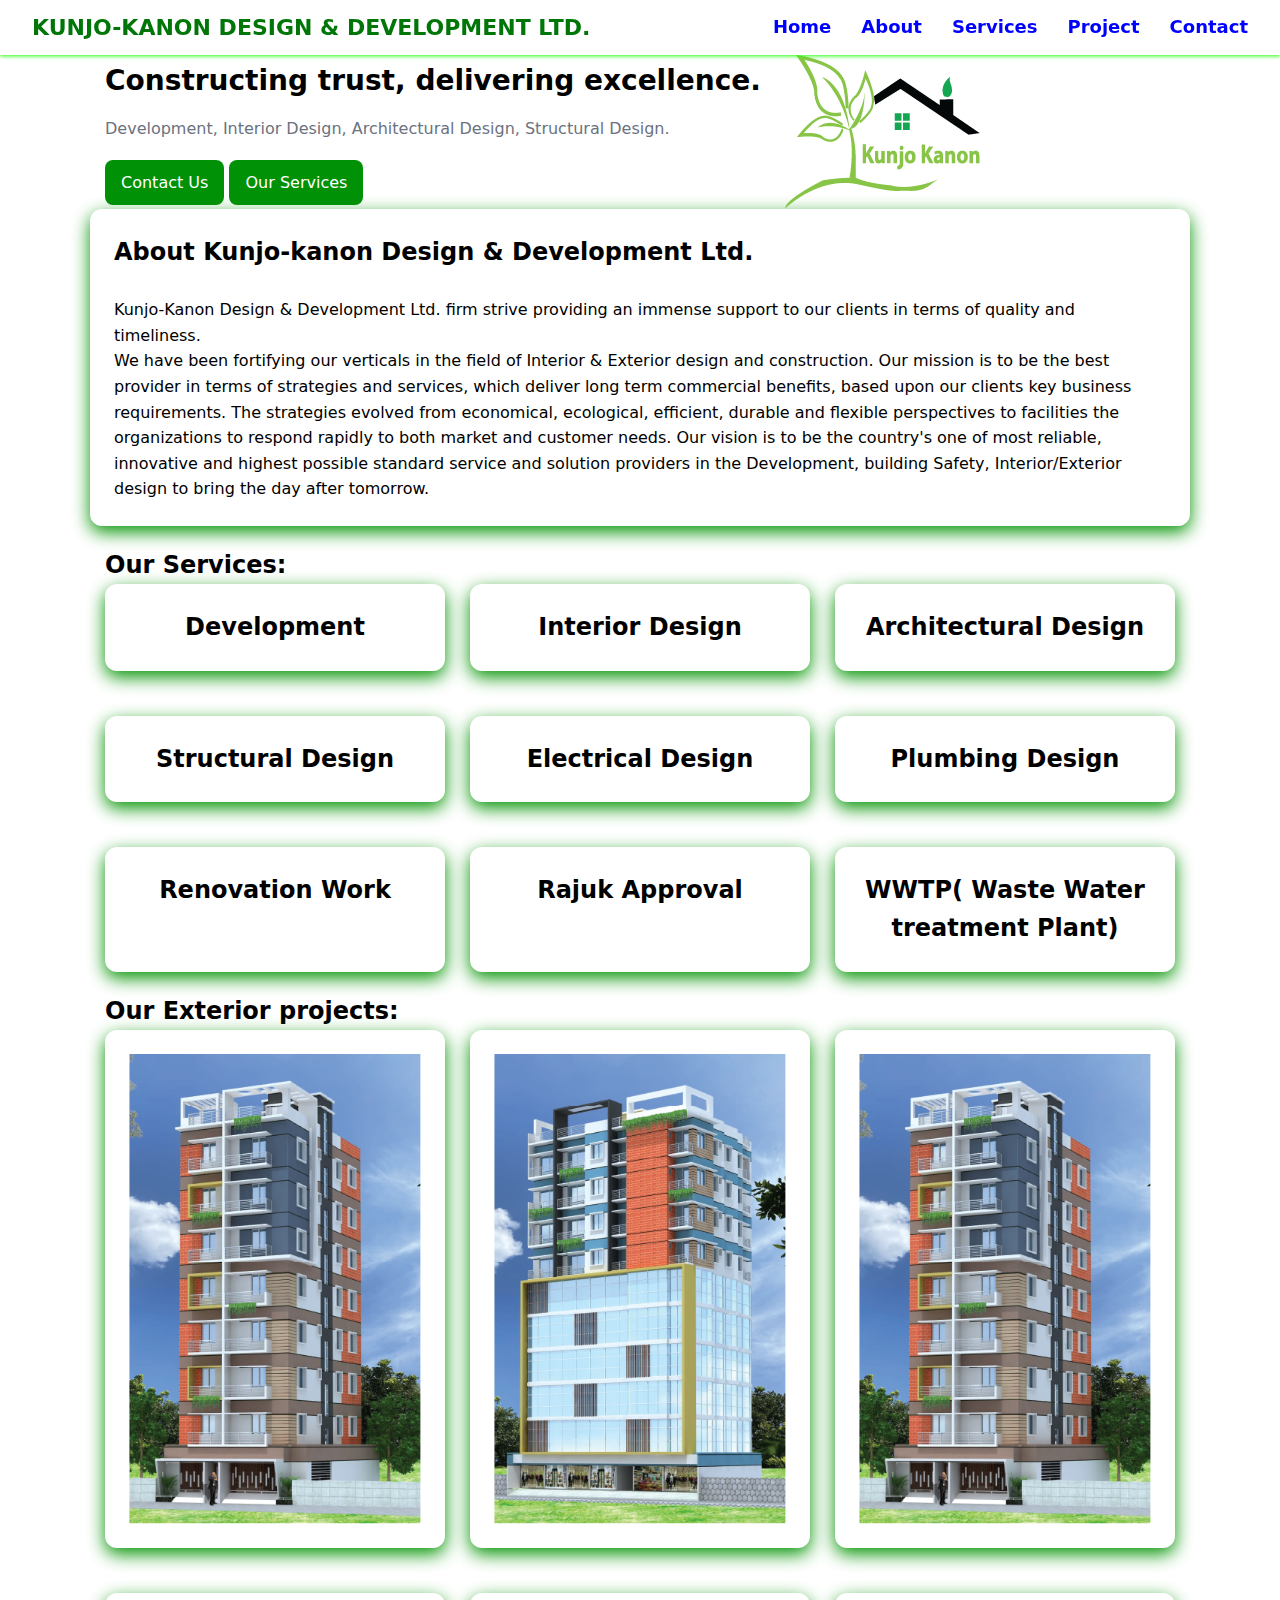
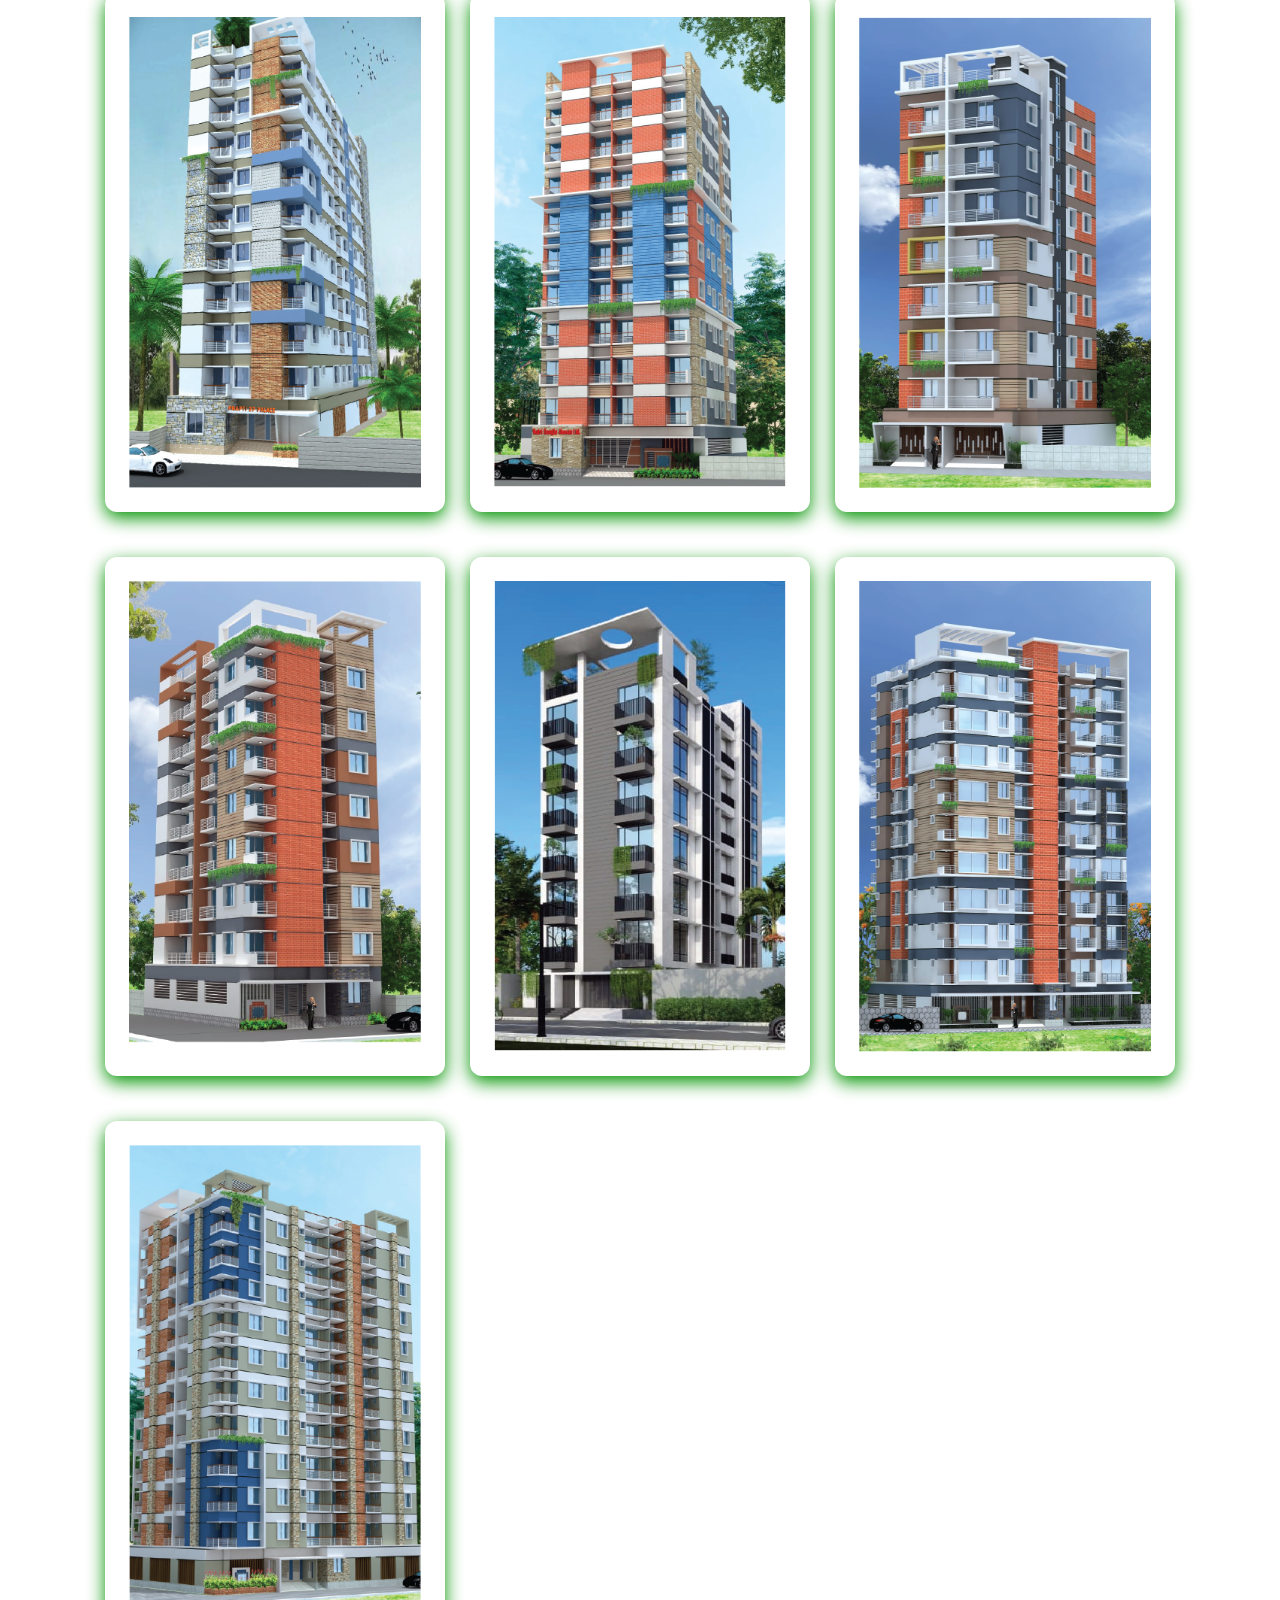
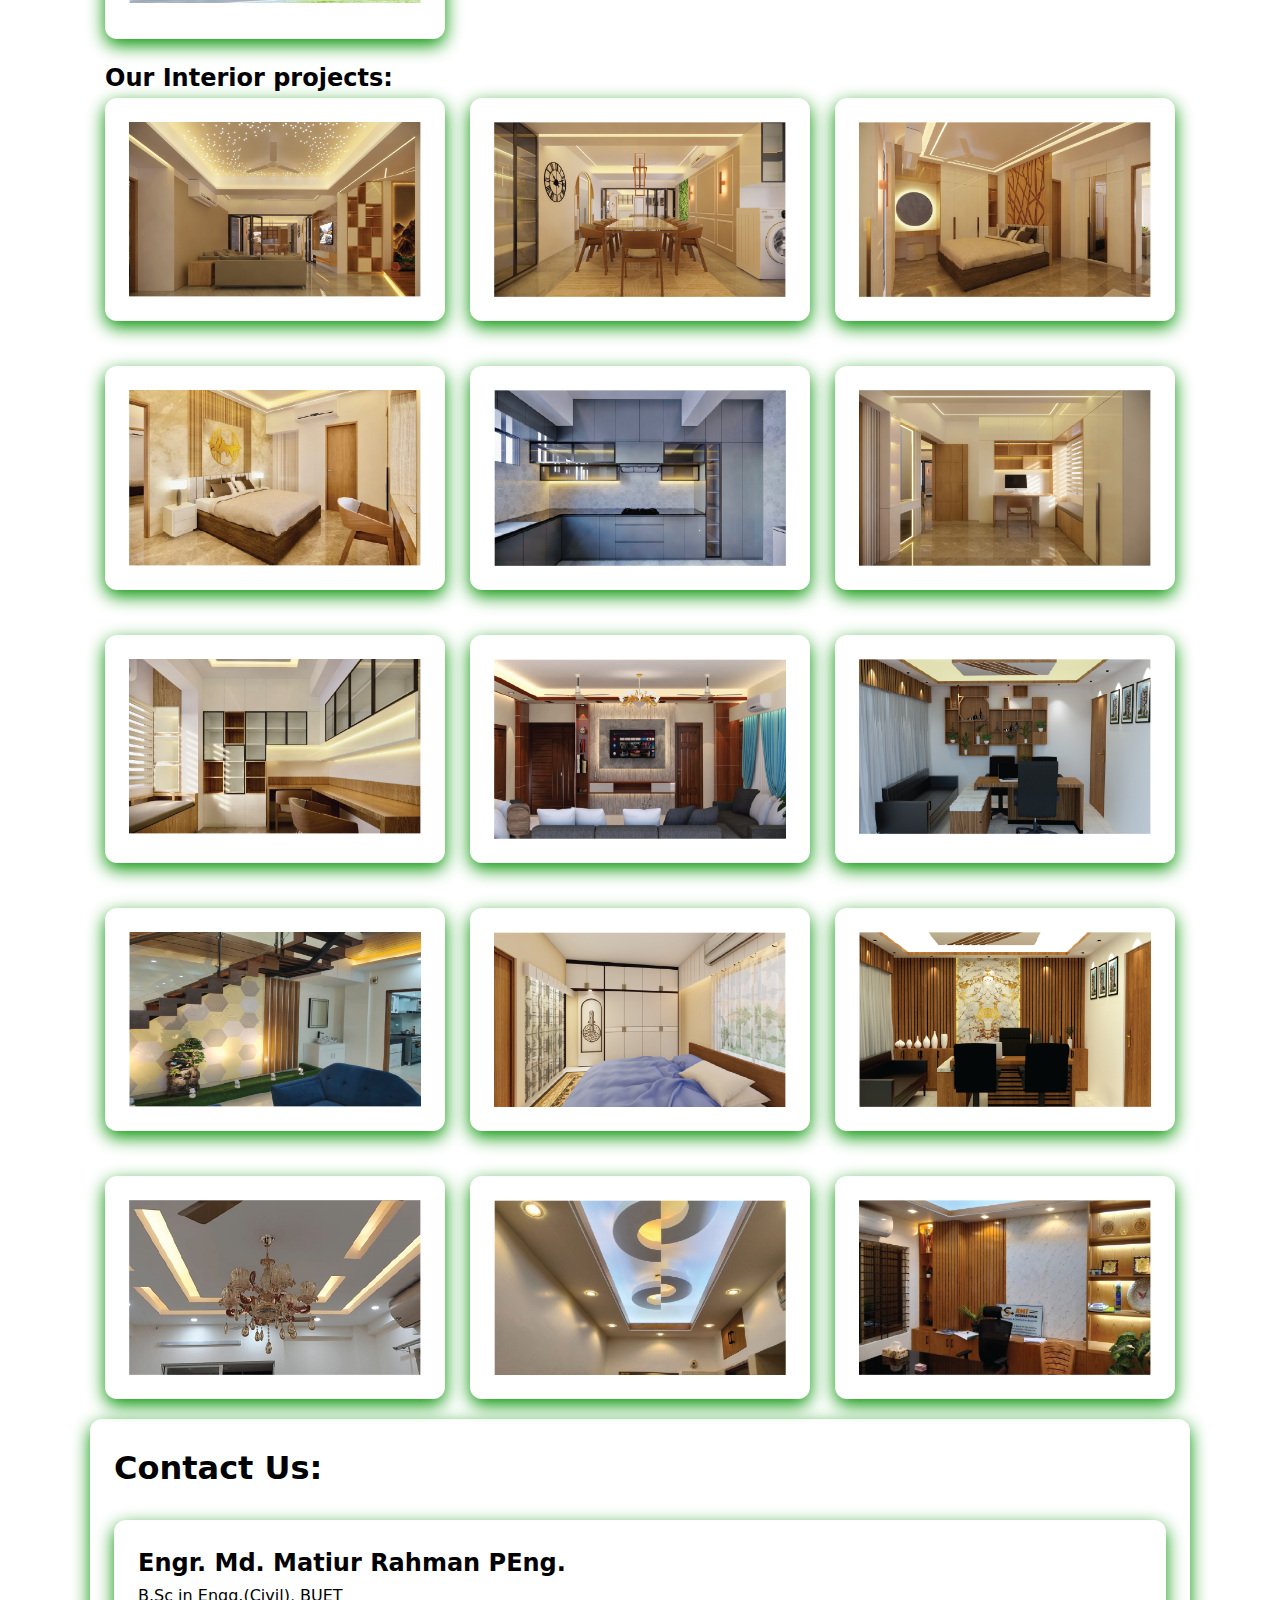
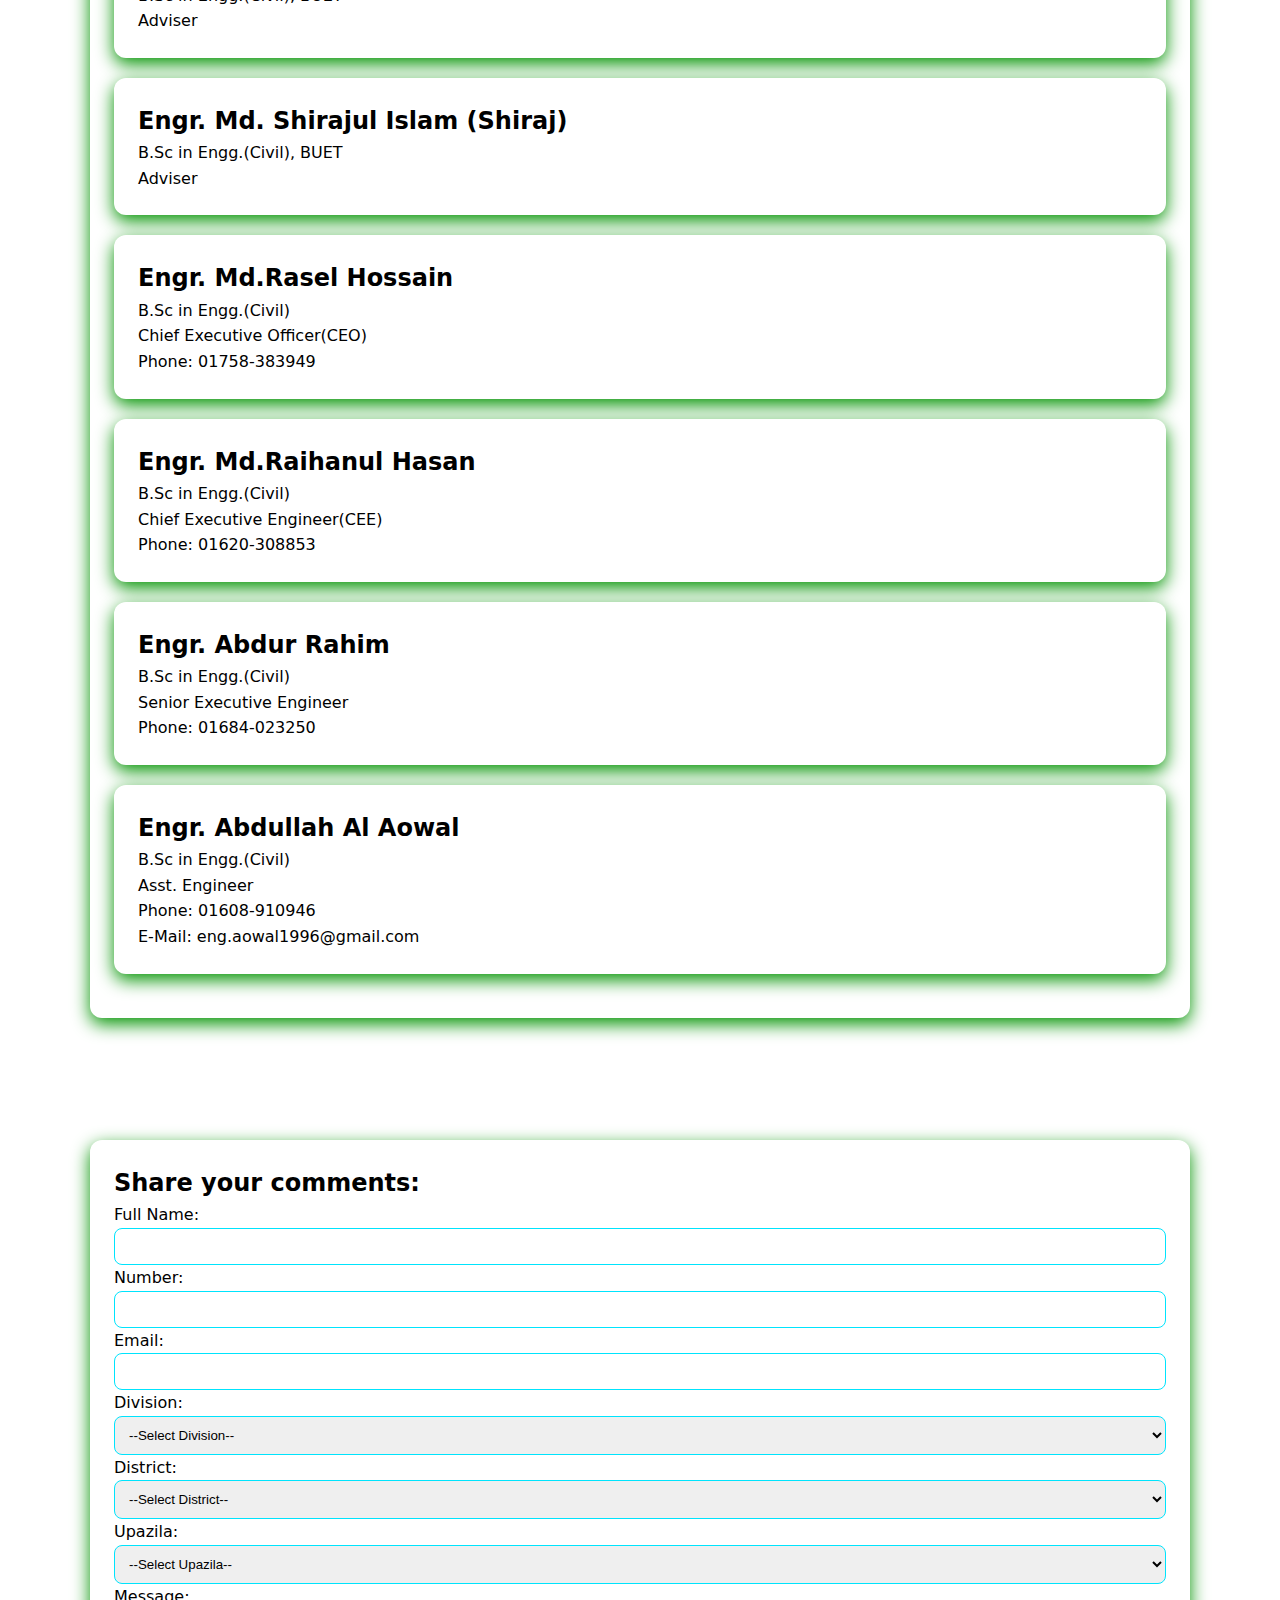
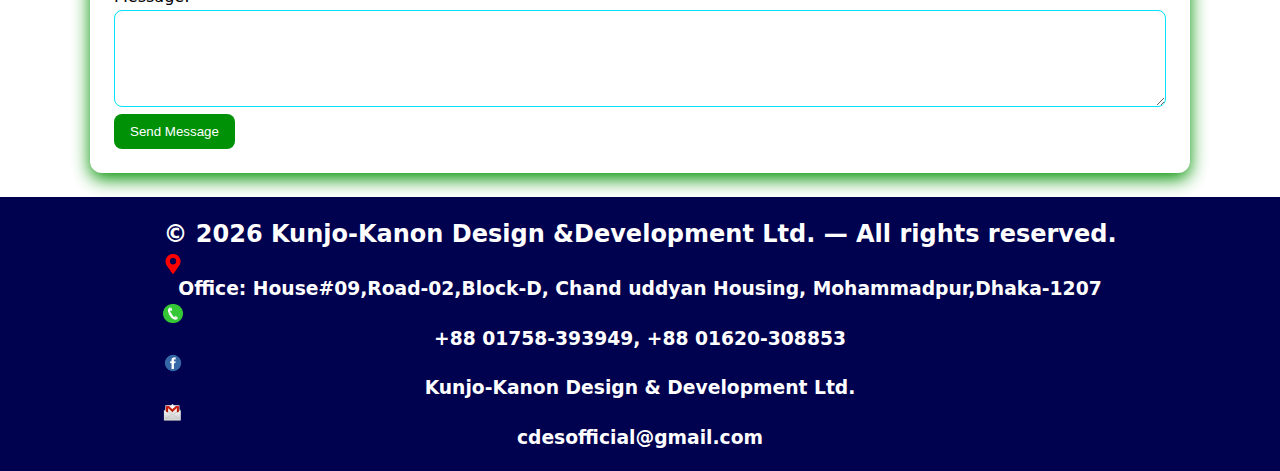
<file: index.html>
<!doctype html>
<html lang="bn">
<head>
  <meta charset="utf-8">
  <meta name="viewport" content="width=device-width,initial-scale=1">
  <title>KUNJO-KANON DESIGN & DEVELOPMENT</title>
  <link rel="stylesheet" href="final.css">
</head>
<body>
<header class="nav">
    <div class="nav-container">
        <h1 class="brand">KUNJO-KANON DESIGN & DEVELOPMENT LTD.
          
        </h1>

        <div class="menu">
            <a href="#home">Home</a>
            <a href="#about">About</a>
            <a href="#services">Services</a>
            <a href="#Exterior Project">Project</a>
            <a href="#contact us">Contact</a>
        </div>
    </div> 
</header>

  <main>
    <section id="home" class="hero container">
      <div class="hero-text">
        <h1>Constructing trust, delivering excellence.</h1>
        <p> Development, Interior Design, Architectural Design, Structural Design.</p>
        <div class="cta">
          <a href="#contact us" class="btn primary"> Contact Us</a>
          <a href="#services" class="btn primary">Our Services</a>
        </div>
      </div>
      <div class="logo image">
        <img src=" picture/kunjo kanon logo.png" alt="Kunjo-Kanon logo ">
      </div>
    </section>

    <section id="about" class="container card">
      <h2>About Kunjo-kanon Design & Development Ltd. </h2><br>
      <p >Kunjo-Kanon Design & Development Ltd. firm strive   
          providing an immense support to our clients in terms of quality and timeliness.
          <br>
           We have been fortifying our verticals in the field of Interior & Exterior design and construction.
          Our mission is to be the best provider in terms of strategies and services, which deliver
          long term commercial benefits, based upon our clients key business requirements. The
          strategies evolved from economical, ecological, efficient, durable and flexible perspectives
          to facilities the organizations to respond rapidly to both market and customer needs.
          Our vision is to be the country's one of most reliable, innovative and highest possible
          standard service and solution providers in the Development, building Safety, Interior/Exterior design to bring the day after tomorrow.</p>
     
    </section>

    <section id="services" class="container">
      <h2> Our Services:</h2>
      <div class="grid-3">
        <div class="card"><h2 style="text-align: center">Development</h2></div>
        <div class="card"><h2 style="text-align: center">Interior Design</h2></div>
        <div class="card"><h2 style="text-align: center">Architectural Design</h2></div>
        <div class="card"><h2 style="text-align: center">Structural Design</h2></div>
        <div class="card"><h2 style="text-align: center">Electrical Design</h2> </div>
        <div class="card"><h2 style="text-align: center">Plumbing Design</h2></div>
        <div class="card"><h2 style="text-align: center">Renovation Work</h2></div>
        <div class="card"><h2 style="text-align: center">Rajuk Approval</h2></div>
        <div class="card"><h2 style="text-align: center">WWTP( Waste Water treatment Plant)</h2></div>

      </div>
    </section>

    <section id="Exterior Project" class="container">
      <h2> Our Exterior projects:</h2>
      <div class="grid-3">
        <div class="card">
          <img src="picture/asset 1.png">
        </div>
        <div class="card">
          <img src="picture/asset 2.png" >
        </div>
        <div class="card">
          <img src="picture/asset 3.png" >
        </div>
        <div class="card">
          <img src="picture/asset 4.png" >
        </div>
        <div class="card">
          <img src="picture/asset 5.png" >
        </div>
        <div class="card">
          <img src="picture/asset 6.png" >
        </div>
        <div class="card">
          <img src="picture/asset 7.png" >
        </div>
        <div class="card">
          <img src="picture/asset 8.png" >
        </div>
        <div class="card">
          <img src="picture/asset 9.png" >
        </div>
        <div class="card">
          <img src="picture/asset 10.png" >
        </div>

      </div>
    </section>
        <section id="Project" class="container2">
      <h2> Our Interior projects:</h2>
      <div class="grid-3">
        <div class="card">
          <img src="picture/asset 11.png">
        </div>
        <div class="card">
          <img src="picture/asset 12.png" >
        </div>
        <div class="card">
          <img src="picture/asset 13.png" >
        </div>
        <div class="card">
          <img src="picture/asset 14.png" >
        </div>
        <div class="card">
          <img src="picture/asset 15.png" >
        </div>
        <div class="card">
          <img src="picture/asset 16.png" >
        </div>
        <div class="card">
          <img src="picture/asset 17.png" >
        </div>
        <div class="card">
          <img src="picture/asset 18.png" >
        </div>
        <div class="card">
          <img src="picture/asset 19.png" >
        </div>
        <div class="card">
          <img src="picture/asset 20.png" >
        </div>
        <div class="card">
          <img src="picture/asset 21.png" >
        </div>
        <div class="card">
          <img src="picture/asset 22.png" >
        </div>
        <div class="card">
          <img src="picture/asset 23.png" >
        </div>
        <div class="card">
          <img src="picture/asset 24.png" >
        </div>
        <div class="card">
          <img src="picture/asset 25.png" >
        </div>

      </div>
    </section>


    <section id="contact us" class="container card">

      <h1>Contact Us:</h1><br>
      <div class="card">
        <h2>Engr. Md. Matiur Rahman PEng.</h2>
        B.Sc in Engg.(Civil), BUET <br>
        Adviser
      </div>
      <div class="card">
        <h2>Engr. Md. Shirajul Islam (Shiraj)</h2>
        B.Sc in Engg.(Civil), BUET <br>
        Adviser
      </div>
      <div class="card" >
        <h2>Engr. Md.Rasel Hossain</h2>
        B.Sc in Engg.(Civil) <br>
        Chief Executive Officer(CEO) <br>
        Phone: 01758-383949

      </div>
      <div class="card">
        <h2>Engr. Md.Raihanul Hasan</h2>
        B.Sc in Engg.(Civil) <br>
        Chief Executive Engineer(CEE) <br>
        Phone: 01620-308853 
      </div>
      <div class="card">
        <h2>Engr. Abdur Rahim </h2>
        B.Sc in Engg.(Civil) <br>
        Senior Executive Engineer <br>
        Phone: 01684-023250

      </div>
      <div class="card">
        <h2>Engr. Abdullah Al Aowal</h2>
        B.Sc in Engg.(Civil) <br>
        Asst. Engineer <br>
        Phone: 01608-910946 <br>
        E-Mail: eng.aowal1996@gmail.com
  
      </div>
    </section>
      


<br><br><br><br>
<section id="contact us" class="container card">
      <form id="contactForm" method="post" action="/contact us" onsubmit="return validateAndSubmit(event)">
      <h2>Share your comments: </h2>
        <div class="form-row">
          <label>Full Name:</label>
          <input type="text" name="name" id="name" required>
        </div>

        <div class="form-row">
          <label>Number:</label>
          <input type="text" name="name" id="name" required>
        </div>

        <div class="form-row">
          <label>Email:</label>
          <input type="email" name="email" id="email" required>
        </div>

        <div class="form-row">
          <label>Division:</label>
          <select id="division" name="division" onchange="onDivisionChange()" required>
            <option value="">--Select Division--</option>
          </select>
        </div>

        <div class="form-row">
          <label>District:</label>
          <select id="district" name="district" onchange="onDistrictChange()" required>
            <option value="">--Select District--</option>
          </select>
        </div>

        <div class="form-row">
          <label>Upazila:</label>
          <select id="upazila" name="upazila" required>
            <option value="">--Select Upazila--</option>
          </select>
        </div>

        <div class="form-row">
          <label>Message:</label>
          <textarea name="message" id="message" rows="5"></textarea>
        </div>

        <div class="form-row">
          <button type="submit" class="btn primary">Send Message</button>
        </div>
      </form>
    </section>
  </main>

  <footer class="footer">
    <div class="container">
      <h2>&copy; <span id="year"></span> 
        Kunjo-Kanon Design &Development Ltd.  — All rights reserved.</h2>
        <h3><img  class="location" src="picture/location.png"> Office: House#09,Road-02,Block-D, Chand uddyan Housing, Mohammadpur,Dhaka-1207
        </h3>
        <h3> <img class="phone" src="picture/call.png">
        +88 01758-393949,            +88 01620-308853
        </h3>
         <h3> <img class="facebook" src="picture/facebook.png">
        Kunjo-Kanon Design & Development Ltd. </h3>
        
        <h3> <img class="gmail" src="picture/gmail.png" alt="">
        cdesofficial@gmail.com
        </h3>
       




    </div>
  </footer>

  <script>

    const BD_LOCATIONS = {
      "Dhaka": {
        "Dhaka": ["Dhamrai", "Dhanmondi (Thana)", "Dohar", "Keraniganj", "Nawabganj", "Savar"],

        "Faridpur": ["Alfadanga", "Bhanga", "Boalmari", "Charbhadrasan", "Faridpur Sadar", "Madhukhali", "Nagarkanda", "Sadarpur", "Saltha"],

        "Gazipur":["Gazipur Sadar", "Kaliakair", "Kaliganj", "Kapasia", "Sreepur"],

        "Gopalganj":["Gopalganj Sadar", "Kashiani", "Kotalipara", "Muksudpur", "Tungipara"],

        "Kishoreganj":["Austagram", "Bajitpur", "Bhairab", "Hossainpur", "Itna", "Karimganj", "Katiadi", "Kishoreganj Sadar", "Kuliarchar", "Mithamain", "Nikli", "Pakundia", "Tarail"],

        "Madaripur":["Madaripur Sadar", "Kalkini", "Rajoir", "Shibchar"],

        "Manikganj":["Daulatpur", "Ghior", "Harirampur", "Manikganj Sadar", "Saturia", "Shivalaya", "Singair"],

        "Munshiganj":["Gazaria", "Lohajang", "Munshiganj Sadar", "Sirajdikhan", "Sreenagar", "Tongibari"],

        "Narayanganj":["Araihazar", "Bandar", "Narayanganj Sadar", "Rupganj", "Sonargaon"],

        "Narsingdi":["Belabo", "Monohardi", "Narsingdi Sadar", "Palash", "Raipura", "Shibpur"],
         
        "Rajbari":["Baliakandi", "Goalanda", "Kalukhali", "Pangsha", "Rajbari Sadar"],

        "Shariatpur":["Bhedarganj", "Damudya", "Gosairhat", "Naria", "Shariatpur Sadar","Zajira"],

        "Tangail":["Basail", "Bhuapur", "Delduar", "Dhanbari", "Ghatail", "Gopalpur", "Kalihati", "Madhupur", "Mirzapur", "Nagarpur", "Sakhipur", "Tangail Sadar"],

      },
      "Chattogram": {
        "Chattogram": ["Anwara", "Banshkhali", "Boalkhali", "Chandanaish", "Fatikchhari", "Hathazari", "Karnaphuli", "Lohagara", "Mirsharai", "Patiya", "Rangunia", "Raozan", "Sandwip", "Satkania", "Sitakunda"],

        "Cox's Bazar": ["Chakaria", "Cox’s Bazar Sadar", "Kutubdia", "Maheshkhali", "Pekua", "Ramu", "Teknaf", "Ukhiya"],

        "Cumilla":["Barura", "Brahmanpara", "Burichong", "Chandina", "Chauddagram", "Cumilla Sadar", "Cumilla Sadar South", "Daudkandi", "Debidwar", "Homna", "Laksam, Lalmai", "Monoharganj", "Meghna", "Muradnagar", "Nangalkot","Titas"],
        
        "Feni":["Chhagalnaiya", "Daganbhuiyan", "Feni Sadar", "Fulgazi", "Parshuram", "Sonagazi"],

        "Noakhali":["Begumganj", "Chatkhil", "Companiganj", "Hatiya", "Kabirhat", "Noakhali Sadar", "Senbagh", "Sonaimuri", "Subarnachar"],

        "Laxmipur":[ "Laxmipur Sadar", "Kamalnagar", "Raipur", "Ramganj", "Ramgati"],

        "Chandpur":["Chandpur Sadar", "Faridganj", "Haimchar", "Hajiganj", "Kachua", "Matlab North", "Matlab South", "Shahrasti"],

        "Brahmanbaria":["Akhaura", "Ashuganj", "Bancharampur", "Bijoynagar", "Brahmanbaria Sadar", "Kasba", "Nabinagar", "Nasirnagar", "Sarail"],

      },
      "Khulna": {
        "Khulna": ["Batiaghata", "Dacope", "Dighalia", "Dumuria", "Koyra", "Paikgachha", "Phultala", "Rupsa", "Terokhada"],
        
        "Jessore":["Abhaynagar", "Bagherpara", "Chaugachha", "Jessore Sadar", "Jhikargacha", "Keshabpur", "Manirampur", "Sharsha"],

        "Satkhira":["Assasuni", "Debhata", "Kaliganj", "Kalaroa", "Satkhira Sadar", "Shyamnagar", "Tala"],

        "Kushtia":["Bheramara", "Daulatpur", "Khoksa", "Kumarkhali", "Kushtia Sadar", "Mirpur"],

        "Chuadanga":["Alamdanga", "Chuadanga Sadar", "Damurhuda", "Jibannagar"],

        "Meherpur":["Gangni", "Meherpur Sadar", "Mujibnagar"],

        "Narail":["Kalia", "Lohagara", "Narail Sadar"],

        "Magura":["Magura Sadar", "Mohammadpur", "Shalikha", "Sreepur"],

        "Bagerhat":["Chitalmari", "Fakirhat", "Kachua", "Mollahat", "Mongla", "Morrelganj", "Rampal", "Sarankhola", "Bagerhat Sadar"],

      },
      "Rajshahi":{
        "Rajshahi":["Bagha", "Bagmara", "Charghat", "Durgapur", "Godagari", "Mohanpur", "Paba", "Puthia", "Tanore"],

        "Natore":["Bagatipara", "Baraigram", "Gurudaspur", "Lalpur", "Natore Sadar", "Singra"],

        "Nawabganj (Chapainawabganj)":["Bholahat", "Gomostapur", "Nachole", "Niamatpur", "Shibganj"],

        "Pabna":["Atgharia", "Bera", "Bhangura", "Chatmohar", "Faridpur", "Ishwardi", "Pabna Sadar", "Santhia", "Sujanagar"],

        "Sirajganj":["Belkuchi", "Chauhali", "Kamarkhanda", "Kazipur", "Raiganj", "Shahjadpur", "Sirajganj Sadar", "Tarash", "Ullapara"],

       },
      "Barishal":{
        "Barishal":["Agailjhara", "Babuganj", "Bakerganj", "Banaripara", "Barishal Sadar", "Gaurnadi", "Hizla", "Mehendiganj", "Muladi", "Wazirpur"],

        "Bhola":["Bhola Sadar", "Borhanuddin", "Char Fasson", "Daulatkhan", "Lalmohan", "Manpura", "Tazumuddin"],

        "Jhalokathi":["Jhalokathi Sadar", "Kathalia", "Nalchity", "Rajapur"],

        "Patuakhali":["Bauphal", "Dashmina", "Dumki", "Galachipa", "Kalapara", "Mirzaganj", "Patuakhali Sadar", "Rangabali"],

        "Pirojpur":["Bhandaria", "Kaukhali", "Mathbaria", "Nazirpur", "Nesarabad (Swarupkati)", "Pirojpur Sadar", "Indurkani"],

       },
      "Rangpur":{
        "Rangpur":["Badarganj", "Gangachara", "Kaunia", "Mithapukur", "Pirgachha", "Pirganj", "Rangpur Sadar", "Taraganj"],

        "Dinajpur":["Birampur", "Birganj", "Birol", "Bochaganj", "Chirirbandar", "Dinajpur Sadar", "Ghoraghat", "Hakimpur", "Kaharole", "Khansama", "Nawabganj", "Parbatipur", "Phulbari"],

        "Kurigram":["Bhurungamari", "Char Rajibpur", "Chilmari", "Kurigram Sadar", "Nageshwari", "Phulbari", "Rajarhat", "Raumari", "Ulipur"],

        "Lalmonirhat":["Aditmari", "Hatibandha", "Kaliganj", "Lalmonirhat Sadar", "Patgram"],

        "Nilphamari":["Dimla", "Domar", "Jaldhaka", "Kishoreganj", "Nilphamari Sadar", "Saidpur"],

        "Panchagarh":["Atwari", "Boda", "Debiganj", "Panchagarh Sadar", "Tetulia"],

        "Thakurgaon":["Baliadangi", "Haripur", "Pirganj", "Ranishankail", "Thakurgaon Sadar"],

       },
      "Mymensingh":{
       "Mymensingh":["Bhaluka", "Dhobaura", "Fulbaria", "Gafargaon", "Gauripur", "Haluaghat", "Ishwarganj", "Mymensingh Sadar", "Muktagachha", "Nandail", "Phulpur", "Tarakanda", "Trishal"], 

       "Netrokona":["Atpara", "Barhatta", "Durgapur", "Kalmakanda", "Kendua", "Khaliajuri", "Madan", "Mohanganj", "Netrokona Sadar", "Purbadhala"], 

       "Sherpur":["Jhenaigati", "Nakla", "Nalitabari", "Sherpur Sadar", "Sreebardi"], 

       "Jamalpur":["Baksiganj", "Dewanganj", "Islampur", "Jamalpur Sadar", "Madarganj", "Melandaha", "Sarishabari"], 


       },
      "Sylhet":{
       "Sylhet":["Balaganj", "Beanibazar", "Bishwanath", "Companiganj", "Dakshin Surma", "Fenchuganj", "Golapganj", "Gowainghat", "Jaintiapur", "Kanaighat", "Osmaninagar", "Sylhet Sadar", "Zakiganj"], 

       "Moulvibazar":["Barlekha", "Juri", "Kamalganj", "Kulaura", "Moulvibazar Sadar", "Rajnagar", "Sreemangal"], 

       "Habiganj":["Ajmiriganj", "Bahubal", "Baniachang", "Chunarughat", "Habiganj Sadar", "Lakhai", "Madhabpur", "Nabiganj", "Shayestaganj"], 

       "Sunamganj":["Bishwamvarpur", "Chhatak", "Dakshin Sunamganj", "Derai", "Dharmapasha", "Dowarabazar", "Jagannathpur", "Jamalganj", "Sulla", "Sunamganj Sadar", "Tahirpur" ], 
 
            
       },


    


    };

    const divisionEl = document.getElementById('division');
    const districtEl = document.getElementById('district');
    const upazilaEl = document.getElementById('upazila');

    function populateDivisions(){
      Object.keys(BD_LOCATIONS).forEach(div =>{
        const opt = document.createElement('option'); opt.value = div; opt.textContent = div;
        divisionEl.appendChild(opt);
      });
    }

    function onDivisionChange(){
      const div = divisionEl.value;
      districtEl.innerHTML = '<option value="">--Select District--</option>';
      upazilaEl.innerHTML = '<option value="">--Select Upazila--</option>';
      if(!div) return;
      Object.keys(BD_LOCATIONS[div]).forEach(dist=>{
        const opt = document.createElement('option'); opt.value = dist; opt.textContent = dist;
        districtEl.appendChild(opt);
      });
    }

    function onDistrictChange(){
      const div = divisionEl.value; const dist = districtEl.value;
      upazilaEl.innerHTML = '<option value="">--Select Upazila--</option>';
      if(!dist) return;
      BD_LOCATIONS[div][dist].forEach(up =>{
        const opt = document.createElement('option'); opt.value = up; opt.textContent = up;
        upazilaEl.appendChild(opt);
      });
    }

    function validateAndSubmit(e){
      // basic client-side checks (required attrs already)
      return true;
    }

    document.getElementById('year').textContent = new Date().getFullYear();
    populateDivisions();
  </script>
</body>
</html>
</file>
<file: final.css>
:root{
  --primary:#009107;
  --muted:#6b7280;
}

/* RESET */
*{
  margin: 0;
  padding: 0;
  box-sizing: border-box;
}

body{
  font-family: Inter, system-ui, Segoe UI, Roboto, Arial;
  line-height: 1.6;
  background: #ffffff;
  color:#000000;
}

/* NAVBAR */
.nav {
  background: #ffffff;
  box-shadow: 0 1px 4px #1eff00;
  position: sticky;
  top: 0;
  z-index: 50;
  width: 100%;
  padding: 10px 0;
}

.nav-container {
  width: 95%;
  margin: auto;
  display: flex;
  justify-content: space-between;
  align-items: center;
}

.brand {
  font-size: 22px;
  font-weight: 900;
  color: rgb(0,117,8);
  white-space: nowrap;
}

.menu {
  display: flex;
  gap: 30px;
}

.menu a {
  text-decoration: none;
  font-size: 18px;
  font-weight: 600;
  color: blue;
}

/* HERO SECTION */
.hero{
  display: flex;
  gap: 24px;
  align-items: center;
  padding: 50px 0;
}

.hero-text h1{
  font-size: 28px;
  margin-bottom: 12px;
}

.hero-text p{
  color: var(--muted);
  margin-bottom: 18px;
}

.hero img{
  max-width: 100%;
  height: auto;
  display: block;
}

/* IMAGES FULL RESPONSIVE */
img{
  max-width:100%;
  height:auto;
  display:block;
  object-fit: contain;
}

/* CONTAINERS */
.container{
  max-width:1100px;
  margin:0 auto;
  padding:0 15px;
}

.container2{
  max-width:1100px;
  margin:0 auto;
  padding:0 15px;
}

/* BUTTONS */
.btn{
  display:inline-block;
  padding:10px 16px;
  border-radius:8px;
  text-decoration:none;
}

.btn.primary{
  background:var(--primary);
  color:#ffffff;
  border:none;
}

/* CARDS */
.card{
  background:#ffffff;
  padding:24px;
  border-radius:12px;
  box-shadow:0 6px 18px rgb(1,147,1);
  margin-bottom:20px;
}

.card img{
  width:100%;
}

/* GRID LAYOUT */
.grid-3{
  display:grid;
  grid-template-columns:repeat(3,1fr);
  gap:25px;
}

/* FORM INPUTS */
input[type=text],
input[type=email],
select,
textarea{
  width:100%;
  padding:10px;
  border:1px solid #00e4fd;
  border-radius:8px;
}

/* FOOTER */
.footer{
  background:#00014f;
  padding:18px;
  margin-top:24px;
  text-align:center;
  color:white;
  display:flex;
  flex-direction:column;
  gap:10px;
}

.location,
.phone,
.gmail,
.facebook{
  height:20px;
  width:auto;
}

/* ------------------------------
   📱 MOBILE RESPONSIVE FIX
--------------------------------*/
@media (max-width:900px){

  .nav-container{
    flex-direction: column;
    gap: 10px;
    text-align: center;
  }

  .menu{
    flex-direction: column;
    gap: 12px;
  }

  .brand{
    white-space: normal;
    font-size: 18px;
    text-align: center;
  }

  .hero{
    flex-direction: column;
    text-align: center;
    padding: 30px 0;
  }

  .grid-3{
    grid-template-columns: 1fr;
  }
}
</file>
